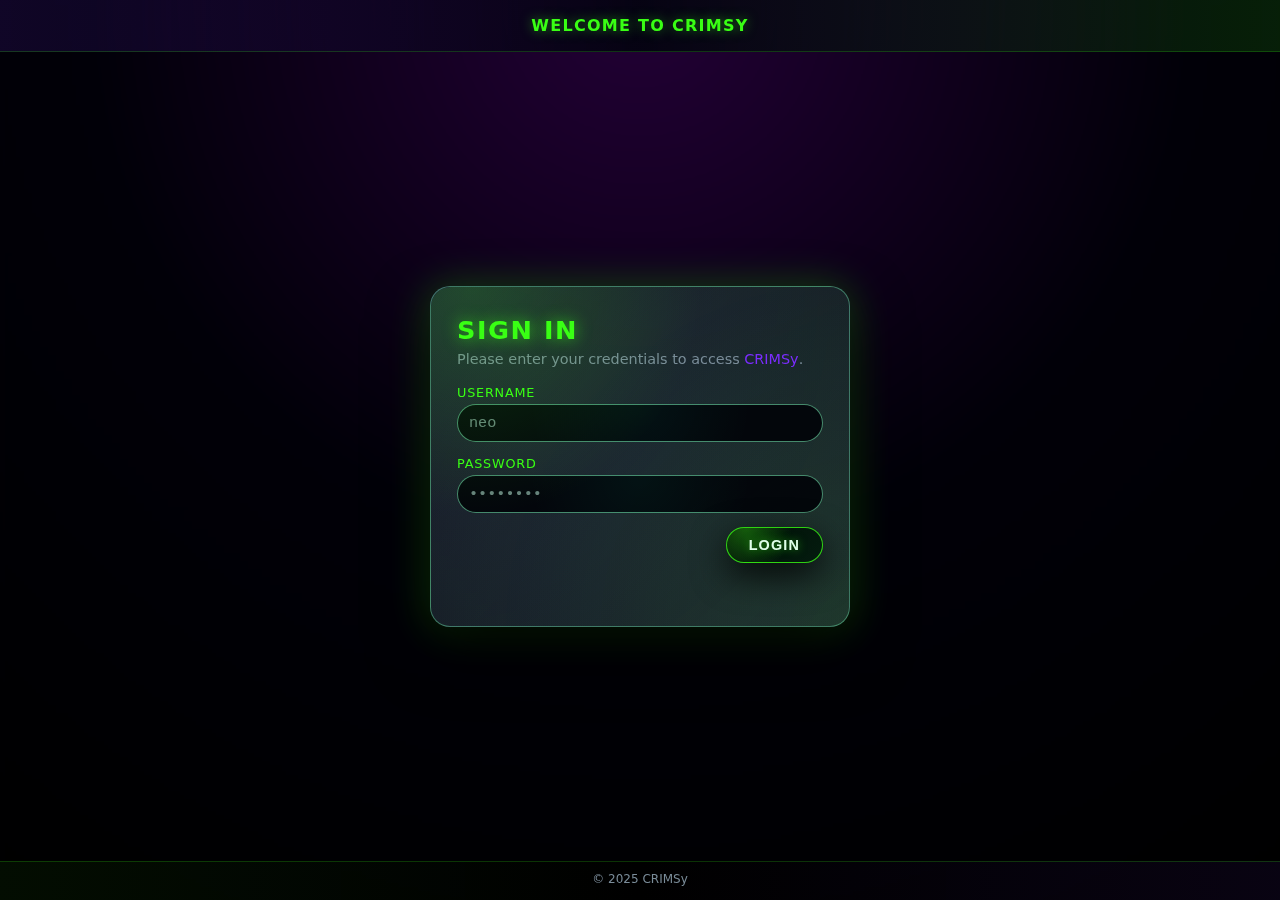
<file: frontend_for_search/index.html>
<!DOCTYPE html>
<html lang="en">
  <head>
    <meta charset="UTF-8" />
    <meta http-equiv="X-UA-Compatible" content="IE=edge" />
    <meta name="viewport" content="width=device-width, initial-scale=1.0" />
    <title>CRIMSy Login</title>
    <link rel="stylesheet" href="css/login.css" />
  </head>
  
  <body>
    <div class="matrix-bg">
      <canvas id="matrixCanvas"></canvas>
    </div>

    <div class="overlay">
      <header class="app-header">Welcome to CRIMSy</header>

      <main class="login-container">
        <div class="login-card">
          <h1 class="login-title">Sign in</h1>
          <p class="login-subtitle">
            Please enter your credentials to access <span>CRIMSy</span>.
          </p>

          <form id="loginForm" autocomplete="off">
            <div class="form-group">
              <label for="login">Username</label>
              <input
                type="text"
                id="login"
                name="login"
                class="input"
                placeholder="neo"
                required
              />
            </div>

            <div class="form-group">
              <label for="password">Password</label>
              <input
                type="password"
                id="password"
                name="password"
                class="input"
                placeholder="••••••••"
                required
              />
            </div>

            <div class="form-footer">
              <button type="submit" class="btn-primary">
                <span>Login</span>
              </button>
            </div>

            <p id="loginMessage" class="login-message"></p>
          </form>
      </main>

      <footer class="app-footer">
        <span>© 2025 CRIMSy</span>
      </footer>
    </div>

    <script src="js/login.js"></script>
  </body>
</html>
</file>
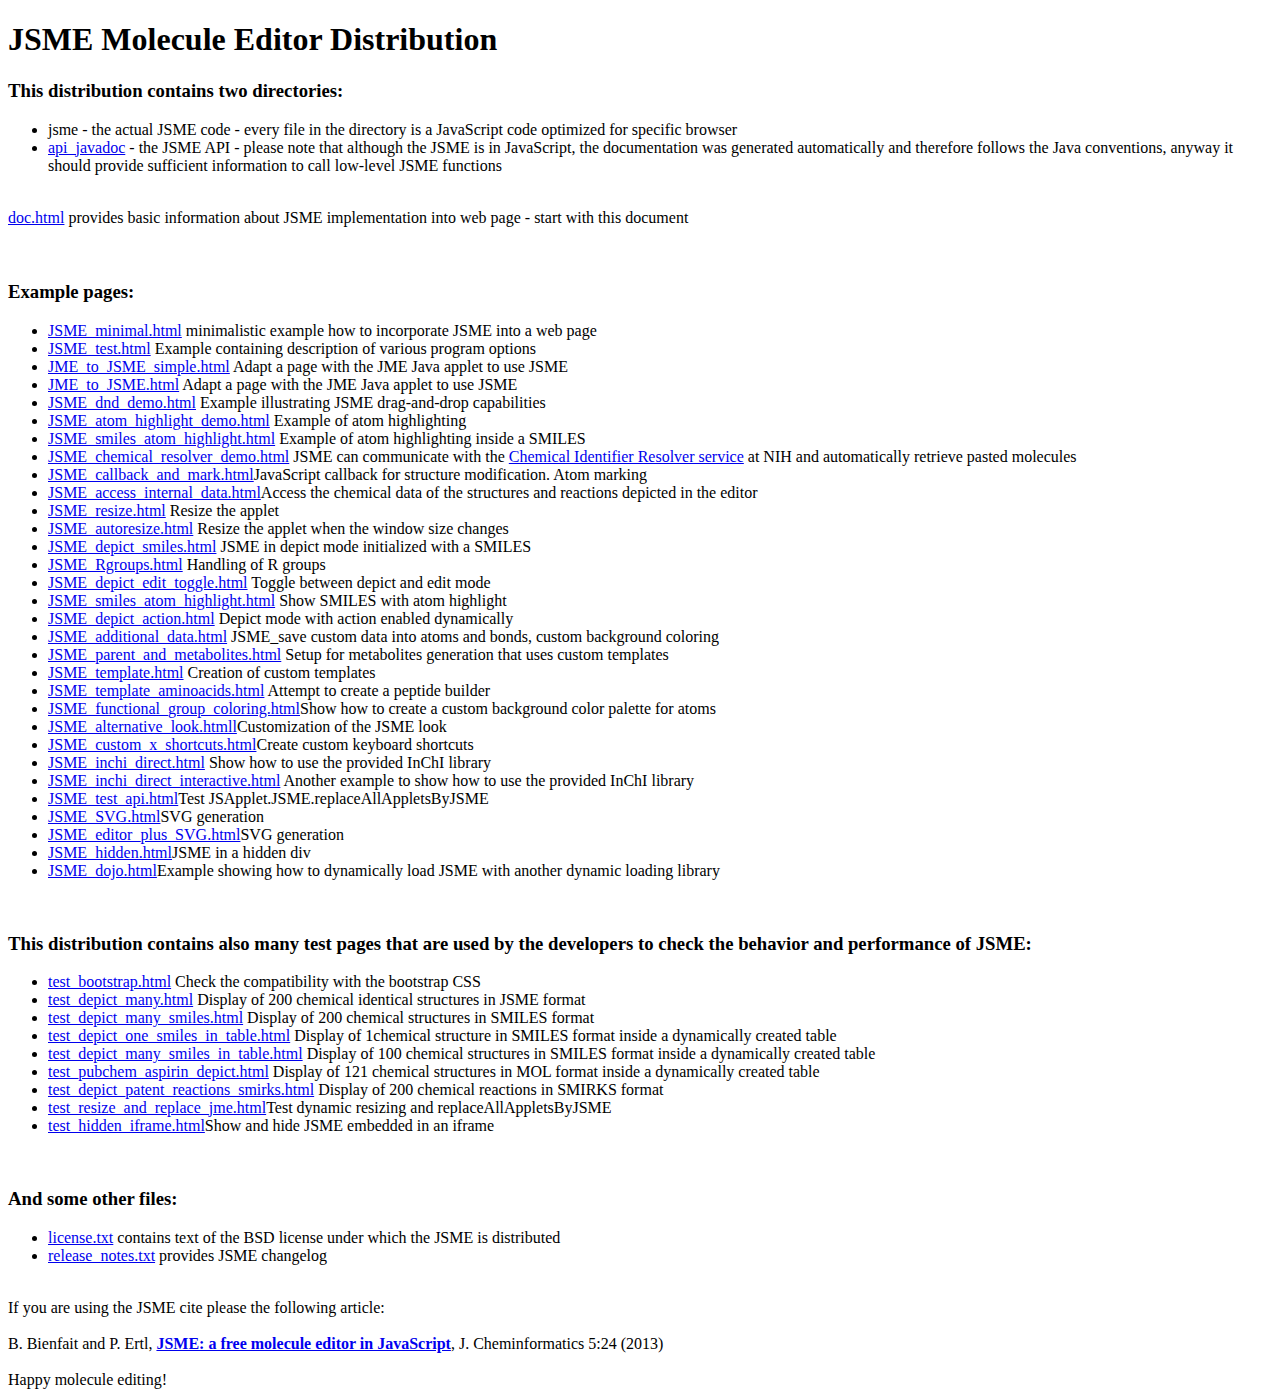
<file: frontend_for_search/JSME_2024-04-29/index.html>
<!DOCTYPE html PUBLIC "-//W3C//DTD HTML 4.01 Transitional//EN" "http://www.w3.org/TR/html4/loose.dtd">
<html>
<head>
    <meta http-equiv="Content-Type" content="text/html; charset=US-ASCII">
    <title>JSME Molecule Editor</title>
</head>
<body>
<h1>JSME Molecule Editor Distribution</h1>

<h3>This distribution contains two directories:<br></h3>
<ul>
    <li>jsme - the actual JSME code - every file in the directory is a JavaScript code optimized for specific browser
    </li>
    <li><a href="api_javadoc/index.html">api_javadoc</a> - the JSME API - please note that although the JSME is in
        JavaScript, the documentation was generated automatically and therefore follows the Java conventions, anyway it
        should provide sufficient information to call low-level JSME functions
    </li>
</ul>
<br>

<a href="doc.html">doc.html</a> provides basic information about JSME implementation into web page - start with this
document<br>
<br>

<br>
<h3>Example pages:<br></h3>
<ul>
    <li><a href="JSME_minimal.html">JSME_minimal.html</a> minimalistic example how to incorporate JSME into a web page
    </li>


    <li><a href="JSME_test.html">JSME_test.html</a> Example containing description of various program options</li>
    <li><a href="JME_to_JSME_simple.html">JME_to_JSME_simple.html</a> Adapt a page with the JME Java applet to use JSME</li>
    <li><a href="JME_to_JSME.html">JME_to_JSME.html</a> Adapt a page with the JME Java applet to use JSME</li>
    <li><a href="JSME_dnd_demo.html">JSME_dnd_demo.html</a> Example illustrating JSME drag-and-drop capabilities</li>
    <li><a href="JSME_atom_highlight_demo.html">JSME_atom_highlight_demo.html</a> Example of atom highlighting</li>
    <li><a href="JSME_smiles_atom_highlight.html">JSME_smiles_atom_highlight.html</a> Example of atom highlighting
        inside a SMILES
    </li>
    <li><a href="JSME_chemical_resolver_demo.html">JSME_chemical_resolver_demo.html</a> JSME can communicate with the <a
            href="http://cactus.nci.nih.gov/chemical/structure">Chemical Identifier Resolver service</a> at NIH and
        automatically retrieve pasted molecules
    </li>
    <li><a href="JSME_callback_and_mark.html">JSME_callback_and_mark.html</a>JavaScript callback for structure
        modification. Atom marking
    </li>
    <li><a href="JSME_access_internal_data.html">JSME_access_internal_data.html</a>Access the chemical data of the structures and reactions depicted in the editor
    </li>

    <li><a href="JSME_resize.html">JSME_resize.html</a> Resize the applet</li>
    <li><a href="JSME_autoresize.html">JSME_autoresize.html</a> Resize the applet when the window size changes</li>
    <li><a href="JSME_depict_smiles.html">JSME_depict_smiles.html</a> JSME in depict mode initialized with a SMILES</li>
    <li><a href="JSME_Rgroups.html">JSME_Rgroups.html</a> Handling of R groups</li>


    <li><a href="JSME_depict_edit_toggle.html">JSME_depict_edit_toggle.html</a> Toggle between depict and edit mode</li>
    <li><a href="JSME_smiles_atom_highlight.html">JSME_smiles_atom_highlight.html</a> Show SMILES with atom highlight
    </li>
    <li><a href="JSME_depict_action.html">JSME_depict_action.html</a> Depict mode with action enabled dynamically</li>
    <li><a href="JSME_additional_data.html">JSME_additional_data.html</a> JSME_save custom data into atoms and bonds,
        custom background coloring
    </li>
    <li><a href="JSME_parent_and_metabolites.html">JSME_parent_and_metabolites.html</a> Setup for metabolites generation
        that uses custom templates
    </li>
    <li><a href="JSME_template.html">JSME_template.html</a> Creation of custom templates</li>

    <li><a href="JSME_template_aminoacids.html">JSME_template_aminoacids.html</a> Attempt to create a peptide builder
    </li>
    <li><a href="JSME_functional_group_coloring.html">JSME_functional_group_coloring.html</a>Show how to create a custom
        background color palette for atoms
    </li>

    <li><a href="JSME_alternative_look.html">JSME_alternative_look.htmll</a>Customization of the JSME look
    </li>


    <li><a href="JSME_custom_x_shortcuts.html">JSME_custom_x_shortcuts.html</a>Create custom keyboard shortcuts</li>

    <li><a href="JSME_inchi_direct.html">JSME_inchi_direct.html</a> Show how to use the provided InChI library</li>
    <li><a href="JSME_inchi_direct_interactive.html">JSME_inchi_direct_interactive.html</a> Another example to show how to use the provided InChI library</li>
    <li><a href="JSME_test_api.html">JSME_test_api.html</a>Test JSApplet.JSME.replaceAllAppletsByJSME</li>

    <li><a href="JSME_SVG.html">JSME_SVG.html</a>SVG generation</li>
    <li><a href="JSME_editor_plus_SVG.html">JSME_editor_plus_SVG.html</a>SVG generation</li>
    <li><a href="JSME_hidden.html">JSME_hidden.html</a>JSME in a hidden div</li>
    <li><a href="JSME_dojo.html">JSME_dojo.html</a>Example showing how to dynamically load JSME with another dynamic loading library</li>

</ul>
<br>
<h3>This distribution contains also many test pages that are used by the developers to check the behavior and
    performance of JSME:</h3>


<ul>
    <li>
        <a href="test_bootstrap.html">test_bootstrap.html</a> Check the compatibility with the bootstrap CSS
    </li>

    <li>
        <a href="test_depict_many.html">test_depict_many.html</a> Display of 200 chemical identical structures in JSME
        format
    </li>
    <li><a href="test_depict_many_smiles.html">test_depict_many_smiles.html</a> Display of 200 chemical structures in
        SMILES
        format
    </li>
    <li><a href="test_depict_one_smiles_in_table.html">test_depict_one_smiles_in_table.html</a> Display of 1chemical
        structure in SMILES format inside a dynamically created table
    </li>
    <li><a href="test_depict_many_smiles_in_table.html">test_depict_many_smiles_in_table.html</a> Display of 100
        chemical
        structures in SMILES format inside a dynamically created table
    </li>
    <li><a href="test_pubchem_aspirin_depict.html">test_pubchem_aspirin_depict.html</a> Display of 121 chemical
        structures
        in MOL format inside a dynamically created table
    </li>
    <li><a href="test_depict_patent_reactions_smirks.html">test_depict_patent_reactions_smirks.html</a> Display of 200
        chemical reactions in SMIRKS format
    </li>
    <li><a href="test_resize_and_replace_jme.html">test_resize_and_replace_jme.html</a>Test dynamic resizing and
        replaceAllAppletsByJSME
    </li>
    <li><a href="test_hidden_iframe.html">test_hidden_iframe.html</a>Show and hide JSME embedded in an iframe</li>


</ul>
<br>
<h3>And some other files:</h3>
<ul>
    <li><a href="license.txt">license.txt</a> contains text of the BSD license under which the JSME is distributed</li>
    <li><a href="release_notes.txt">release_notes.txt</a> provides JSME changelog</li>
</ul>
<br>
If you are using the JSME cite please the following article:<br><br>
B. Bienfait and P. Ertl, <a href="http://www.jcheminf.com/content/5/1/24"><b>JSME: a free molecule editor in
    JavaScript</b></a>, J. Cheminformatics 5:24 (2013)
<br><br>
Happy molecule editing!
</body>
</file>
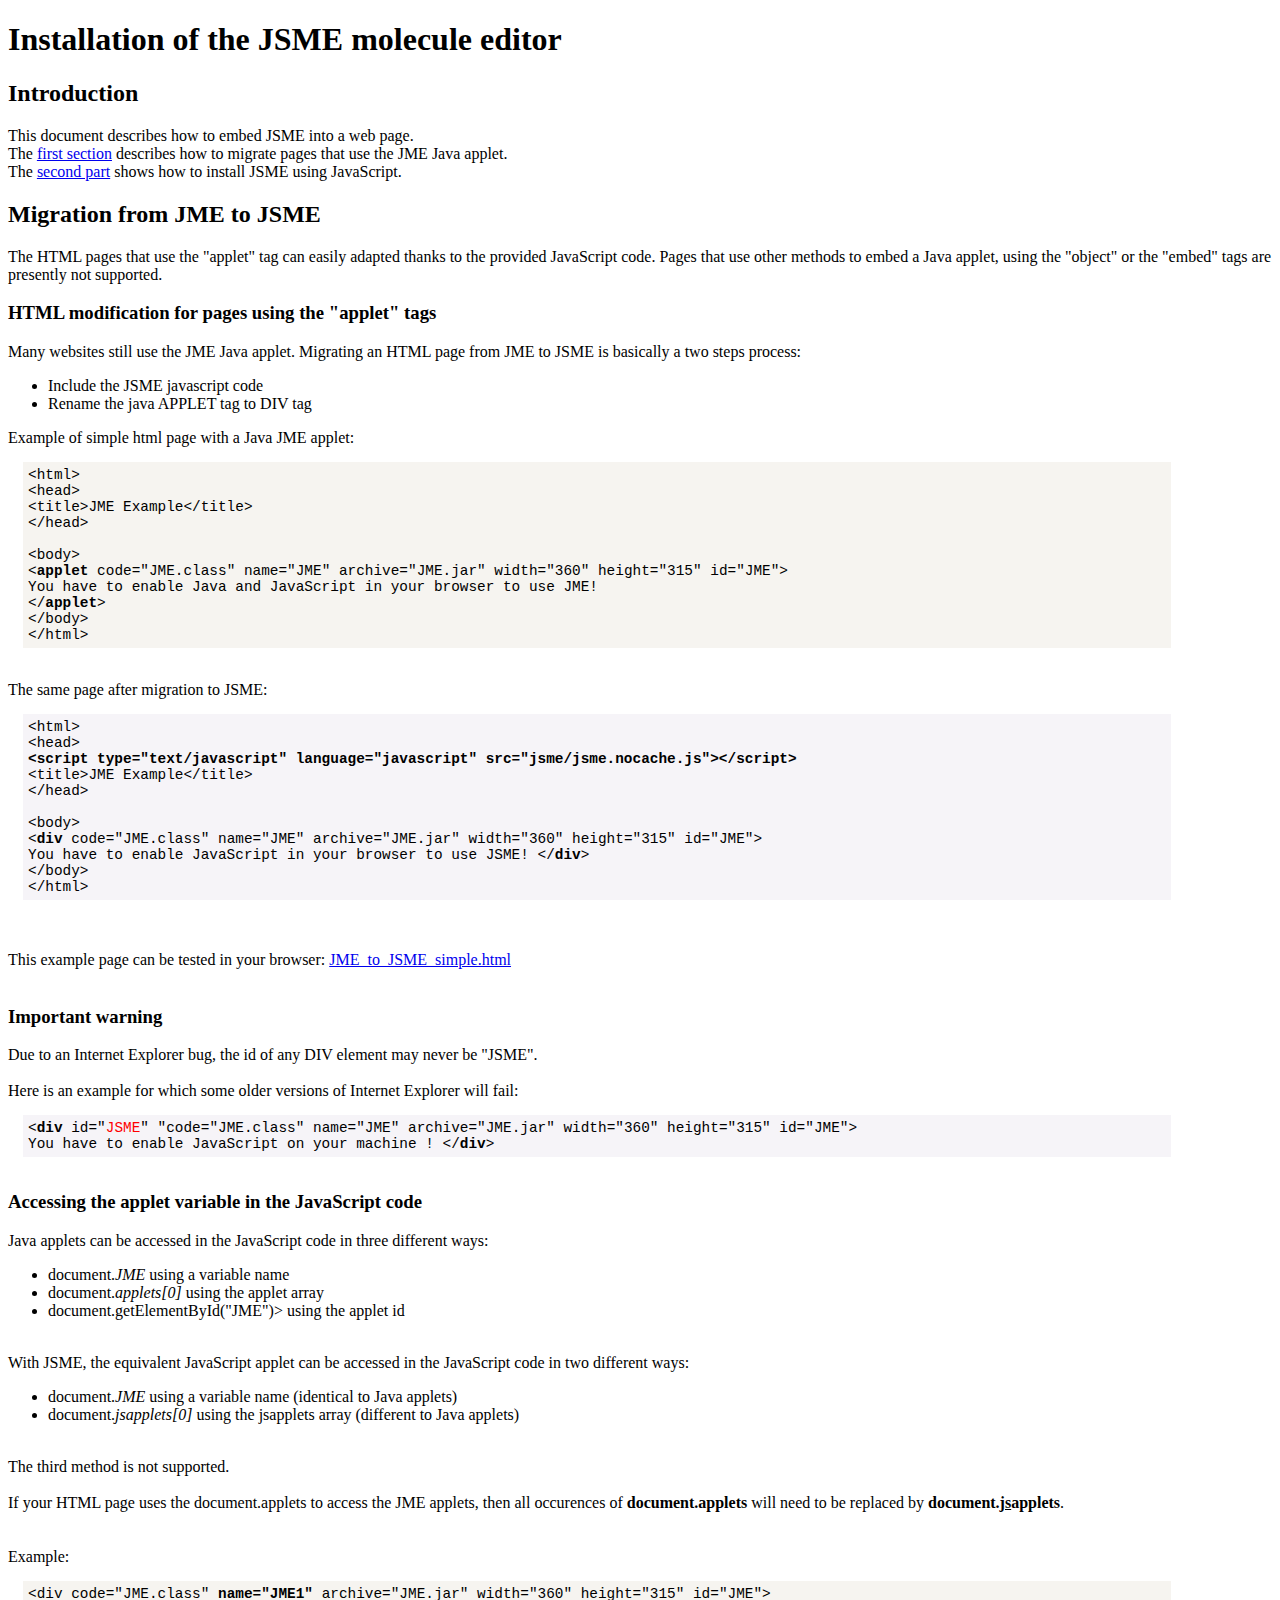
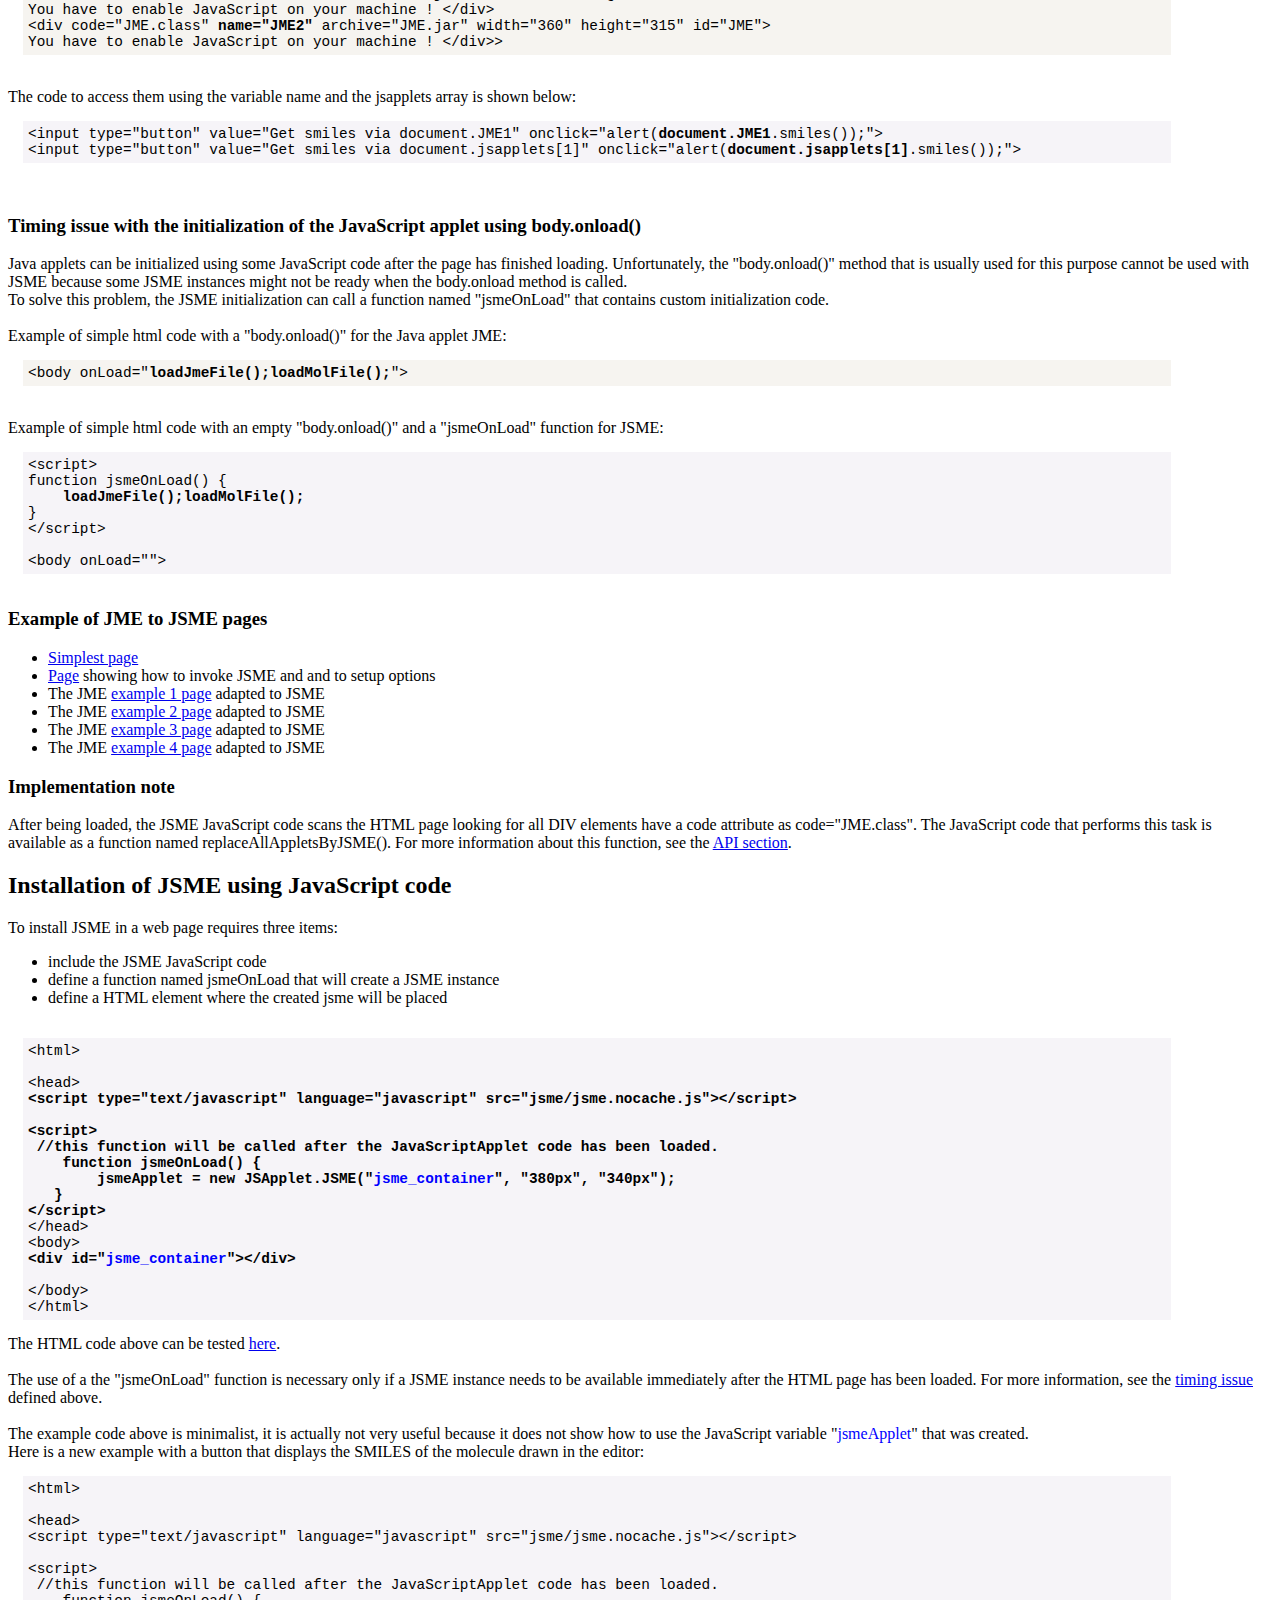
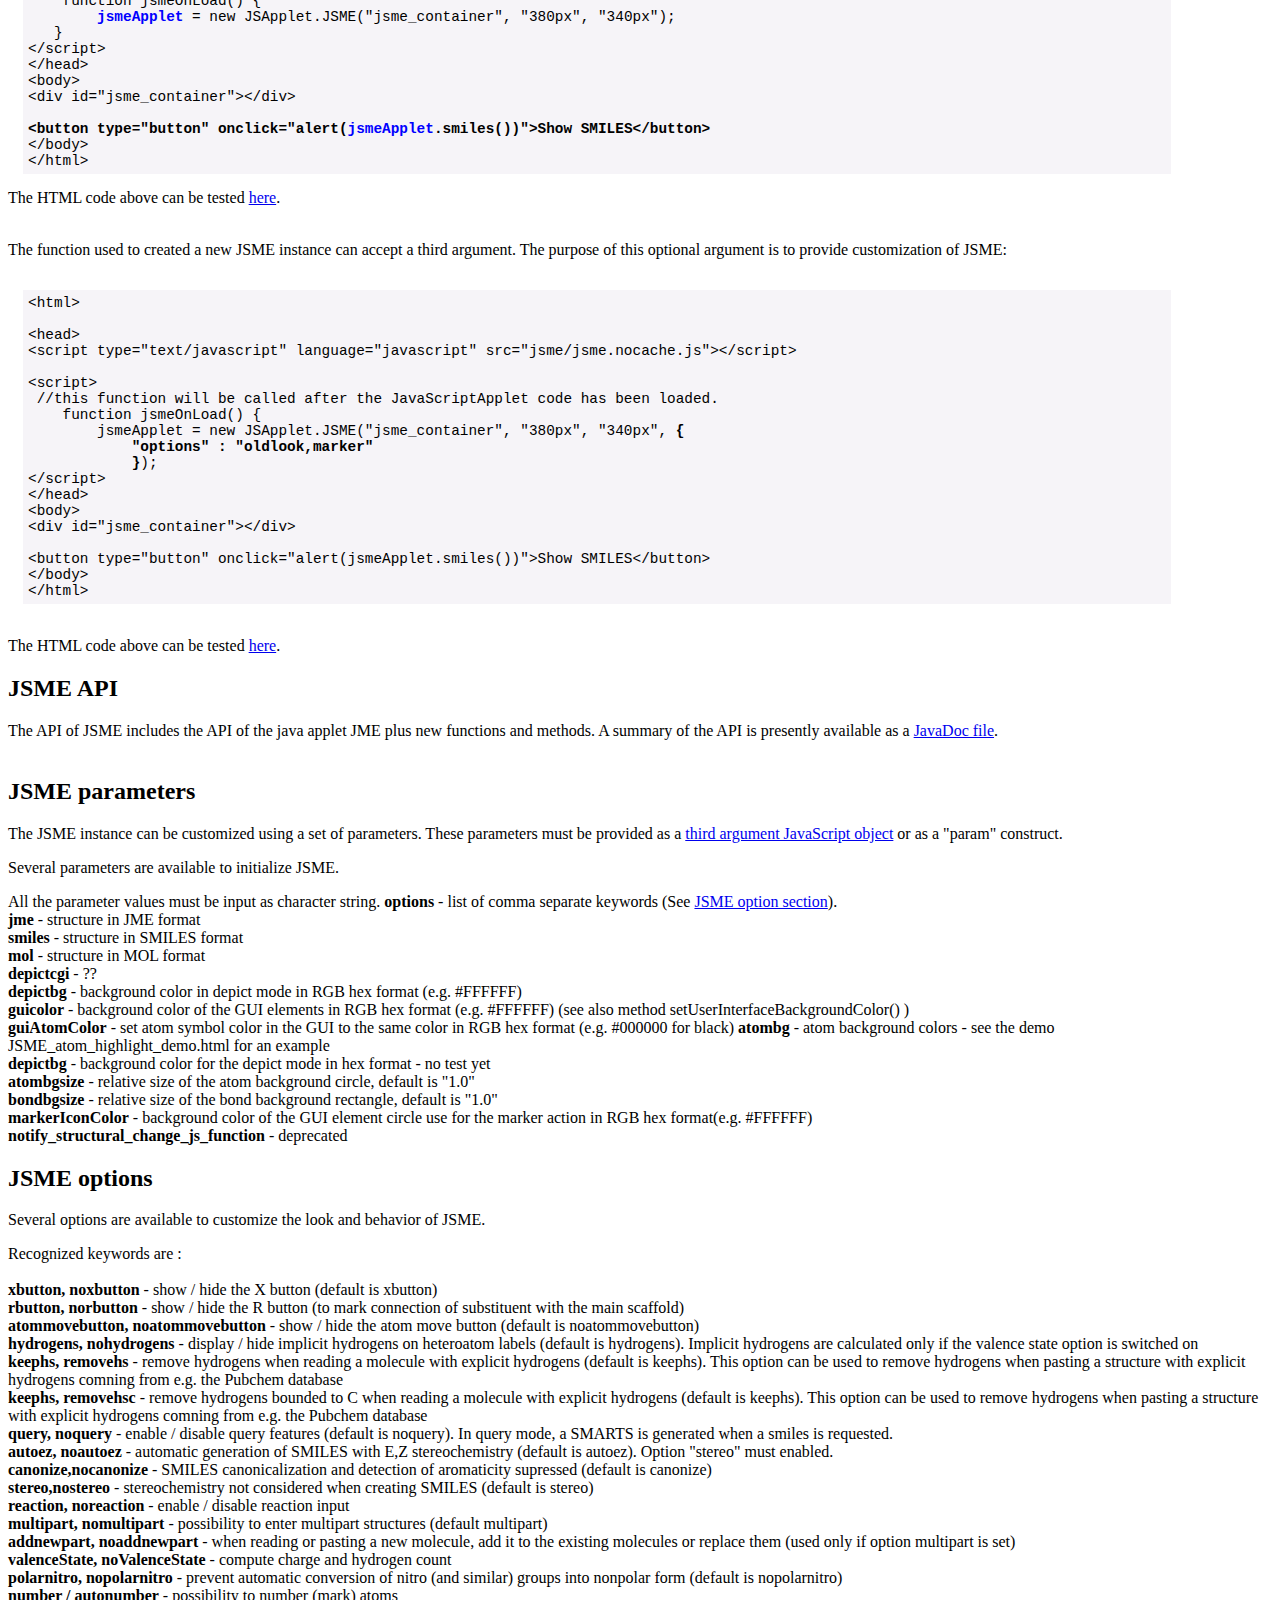
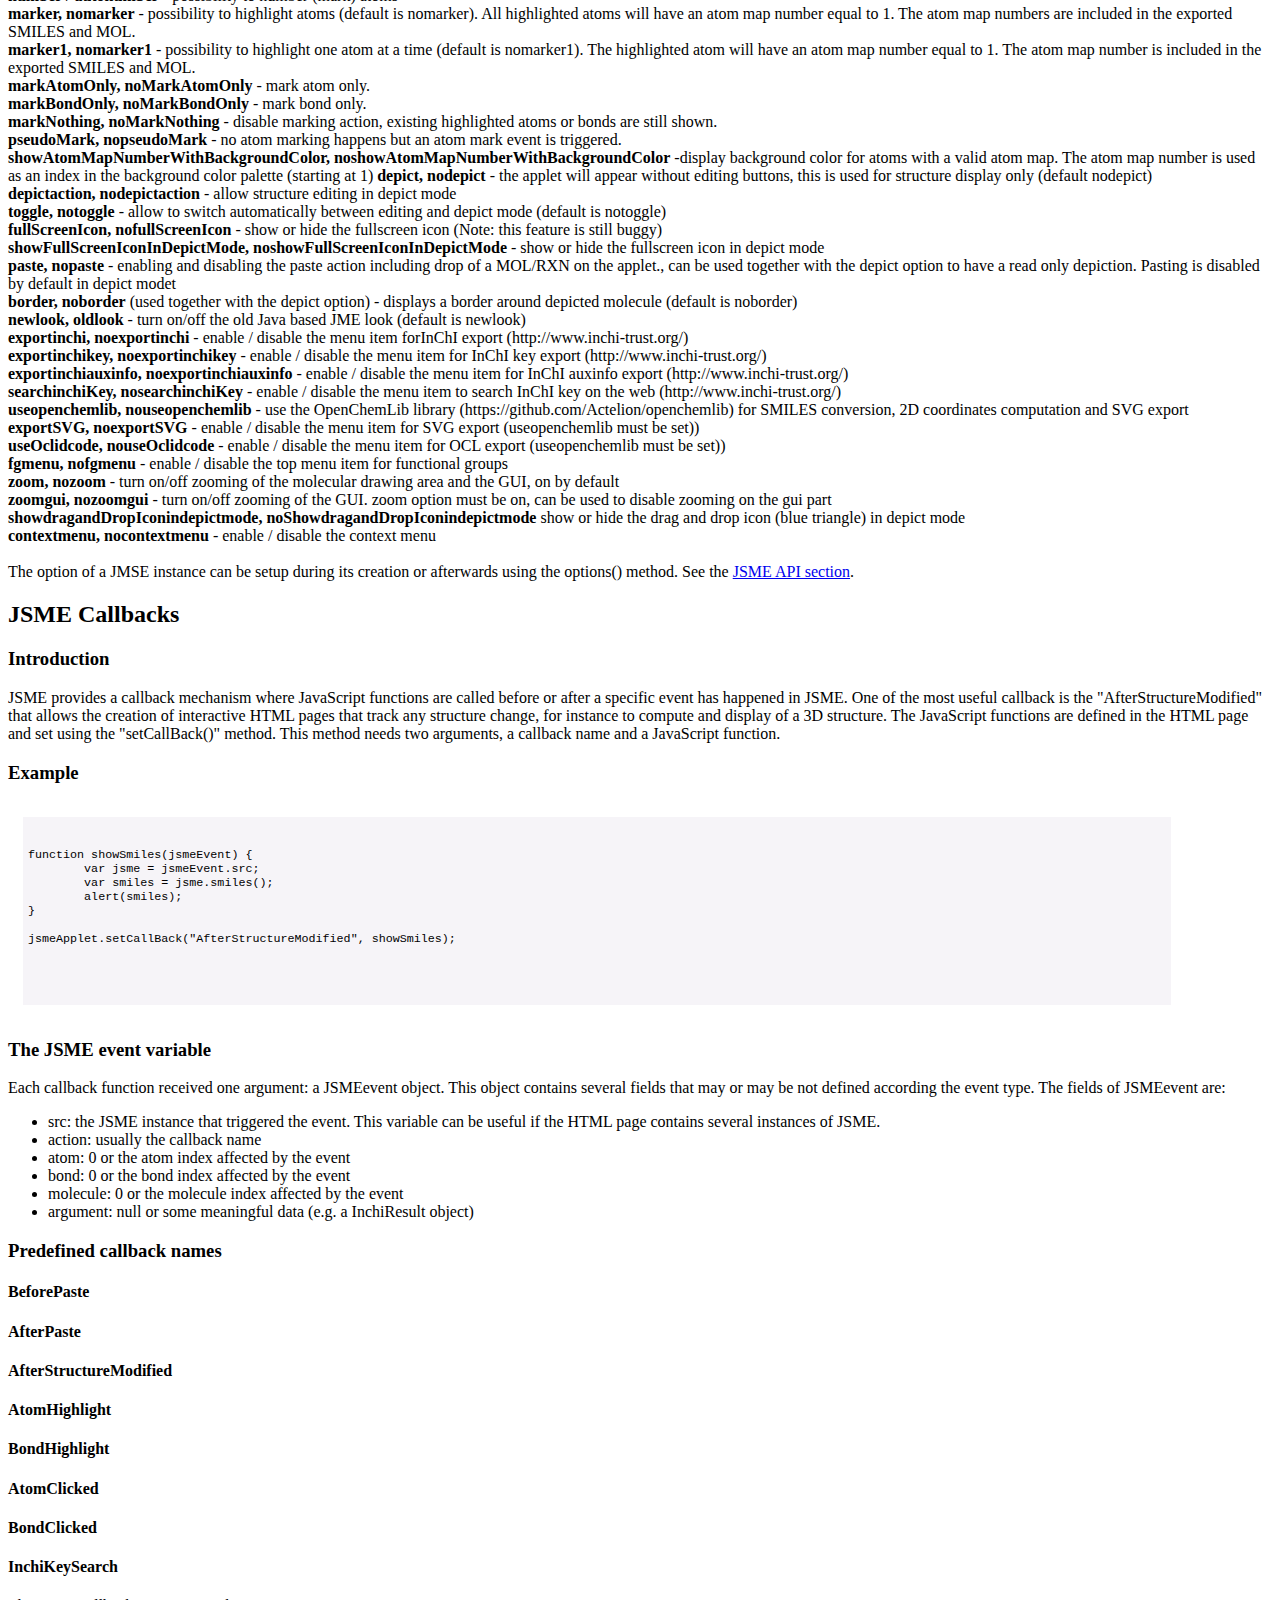
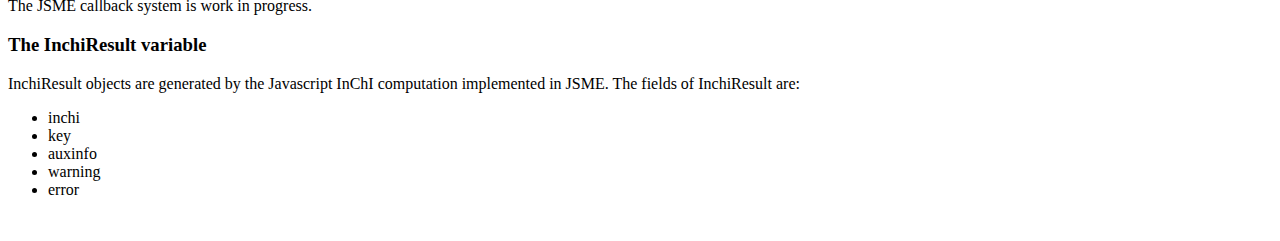
<file: frontend_for_search/JSME_2024-04-29/doc.html>
<!DOCTYPE html PUBLIC "-//W3C//DTD HTML 4.01 Transitional//EN" "http://www.w3.org/TR/html4/loose.dtd">
<html>
<head>
    <meta http-equiv="Content-Type" content="text/html; charset=US-ASCII">

    <style>
        div.example_code {
            background-color: #F6F4F0;
            border: 1px solid #D4D4D4;
            font-family: "courier new";
            font-size: 90%;
            padding: 5px;
            width: 98%;
            border-style:solid;
            border-color:white;
            border-width:15px;
            width: 90%;
        }
        div.example_code_jsme {
            background-color: #F6F4F8;
            border: 1px solid #D4D4D4;
            font-family: "courier new";
            font-size: 90%;
            padding: 5px;
            border-style:solid;
            border-color:white;
            border-width:15px;
            width: 90%;
        }
    </style>


    <title>Installation of the JSME molecule editor</title>
</head>
<body>

<h1>Installation of the JSME molecule editor</h1>

<h2>Introduction</h2>
This document describes how to embed JSME into a web page.<br>
The <a href="#migration_jme_to_jsme">first section</a> describes how to migrate pages that use the JME Java applet.<br>
The <a href="#javascript_install">second part</a> shows how to install JSME using JavaScript.

<h2 id="migration_jme_to_jsme">Migration from JME to JSME</h2>
The HTML pages that use the "applet" tag can easily adapted thanks to the provided JavaScript code. Pages that use other
methods to embed a Java applet,
using the "object" or the "embed" tags are presently not supported.
<h3>HTML modification for pages using the "applet" tags</h3>
Many websites still use the JME Java applet. Migrating an HTML page
from JME to JSME is basically a two steps process:
<br>
<ul>
    <li>Include the JSME javascript code</li>
    <li>Rename the java APPLET tag to DIV tag</li>
</ul>

Example of simple html page with a Java JME applet:
<br>
<div class="example_code">
    &lt;html&gt;<br>
    &lt;head&gt;<br>
    &lt;title&gt;JME Example&lt;/title&gt;<br>
    &lt;/head&gt;<br>
    <br>
    &lt;body&gt;<br>
    &lt;<b>applet</b> code=&quot;JME.class&quot; name=&quot;JME&quot; archive=&quot;JME.jar&quot; width=&quot;360&quot;
    height=&quot;315&quot; id=&quot;JME&quot;&gt;<br>
    You have to enable Java and JavaScript in your browser to use JME!<br>
    &lt;/<b>applet</b>&gt;<br>
    &lt;/body&gt;<br>
    &lt;/html&gt;<br>
</div>
<br>
The same page after migration to JSME:


<div class="example_code_jsme">

    &lt;html&gt;<br>
    &lt;head&gt;<br>
    <b>&lt;script type=&quot;text/javascript&quot; language=&quot;javascript&quot; src=&quot;jsme/jsme.nocache.js&quot;&gt;&lt;/script&gt;</b><br>

    &lt;title&gt;JME Example&lt;/title&gt;<br>
    &lt;/head&gt;<br>
    <br>
    &lt;body&gt;<br>
    &lt;<b>div</b> code=&quot;JME.class&quot; name=&quot;JME&quot; archive=&quot;JME.jar&quot; width=&quot;360&quot;
    height=&quot;315&quot; id=&quot;JME&quot;&gt;<br>
    You have to enable JavaScript in your browser to use JSME!
    &lt;/<b>div</b>&gt;<br>
    &lt;/body&gt;<br>
    &lt;/html&gt;<br>

</div>
<br>
<br>
This example page can be tested in your browser: <a href="JME_to_JSME_simple.html">JME_to_JSME_simple.html</a> </br>
<br>
<h3>Important warning</h3>
Due to an Internet Explorer bug, the id of any DIV element may never be "JSME".
<br><br>
Here is an example for which some older versions of Internet Explorer will fail:<br>
<div class="example_code_jsme">
    &lt;<b>div</b> id="<span style="color:#ff0000">JSME</span>" "code=&quot;JME.class&quot; name=&quot;JME&quot;
    archive=&quot;JME.jar&quot; width=&quot;360&quot; height=&quot;315&quot; id=&quot;JME&quot;&gt;<br>
    You have to enable JavaScript on your machine !
    &lt;/<b>div</b>&gt;<br>
</div>

<h3>Accessing the applet variable in the JavaScript code</h3>

Java applets can be accessed in the JavaScript code in three different ways:<br>

<ul>
    <li>document.<i>JME</i> using a variable name</li>
    <li>document.<i>applets[0]</i> using the applet array</li>
    <li>document.getElementById("JME")> using the applet id</li>

</ul>
<br>
With JSME, the equivalent JavaScript applet can be accessed in the JavaScript code in two different ways:<br>

<ul>
    <li>document.<i>JME</i> using a variable name (identical to Java applets)</li>
    <li>document.<i>jsapplets[0]</i> using the jsapplets array (different to Java applets)</li>
</ul>
<br>
The third method is not supported.
<br><br>
If your HTML page uses the document.applets to access the JME applets, then all occurences of <b>document.applets</b>
will need to be replaced by <b>document.<u>js</u>applets</b>.
<br><br>

<br>
Example:<br>
<div class="example_code">
    &lt;div code=&quot;JME.class&quot; <b>name=&quot;JME1&quot;</b> archive=&quot;JME.jar&quot; width=&quot;360&quot;
    height=&quot;315&quot; id=&quot;JME&quot;&gt;<br>
    You have to enable JavaScript on your machine !
    &lt;/div&gt;<br>
    &lt;div code=&quot;JME.class&quot; <b>name=&quot;JME2&quot;</b> archive=&quot;JME.jar&quot; width=&quot;360&quot;
    height=&quot;315&quot; id=&quot;JME&quot;&gt;<br>
    You have to enable JavaScript on your machine !
    &lt;/div>&gt;<br>
</div>
<br>
The code to access them using the variable name and the jsapplets array is shown below:
<div class="example_code_jsme">
    &lt;input type=&quot;button&quot; value=&quot;Get smiles via document.JME1&quot; onclick=&quot;alert(<b>document.JME1</b>.smiles());&quot;&gt;<br>
    &lt;input type=&quot;button&quot; value=&quot;Get smiles via document.jsapplets[1]&quot; onclick=&quot;alert(<b>document.jsapplets[1]</b>.smiles());&quot;&gt;
</div>

<br>

<h3 id="timing_issue">Timing issue with the initialization of the JavaScript applet using body.onload()</h3>
Java applets can be initialized using some JavaScript code after the page has finished loading. Unfortunately, the
"body.onload()" method
that is usually used for this purpose cannot be used with JSME because some JSME instances might not be ready when the
body.onload method is called.<br>
To solve this problem, the JSME initialization can call a function named "jsmeOnLoad" that contains custom
initialization code.<br>
<br>
Example of simple html code with a "body.onload()" for the Java applet JME:<br>
<div class="example_code">
    &lt;body onLoad=&quot;<b>loadJmeFile();loadMolFile();</b>&quot;&gt;
</div>

<br>
Example of simple html code with an empty "body.onload()" and a "jsmeOnLoad" function for JSME:<br>
<div class="example_code_jsme">
    &lt;script&gt;<br>
    function jsmeOnLoad() {<br>
    &nbsp;&nbsp;&nbsp;&nbsp;<b>loadJmeFile();loadMolFile();</b><br>
    }<br>
    &lt;/script&gt;<br>
    <br>
    &lt;body onLoad=&quot;&quot;&gt;<br>
</div>


<h3 id="jme_to_jsme_examples"> Example of JME to JSME pages </h3>
<ul>
    <li><a href="JME_to_JSME_simple.html">Simplest page</a></li>
    <li><a href="JME_to_JSME.html">Page</a> showing how to invoke JSME and and to setup options</li>
    <li>The JME <a href="jme_examples/jme_example1.html">example 1 page</a> adapted to JSME</li>
    <li>The JME <a href="jme_examples/jme_example2.html">example 2 page</a> adapted to JSME</li>
    <li>The JME <a href="jme_examples/jme_example3.html">example 3 page</a> adapted to JSME</li>
    <li>The JME <a href="jme_examples/jme_example4.html">example 4 page</a> adapted to JSME</li>

</ul>

<h3>Implementation note</h3>
After being loaded, the JSME JavaScript code scans the HTML page looking for all DIV elements have a code attribute as
code="JME.class".
The JavaScript code that performs this task is available as a function named replaceAllAppletsByJSME().
For more information about this function, see the <a href="#JSME_API">API section</a>.


</div>

<h2 id="javascript_install">Installation of JSME using JavaScript code</h2>

To install JSME in a web page requires three items:
<ul>
    <li>include the JSME JavaScript code</li>
    <li>define a function named jsmeOnLoad that will create a JSME instance</li>
    <li>define a HTML element where the created jsme will be placed</li>

</ul>
<div class="example_code_jsme">
    &lt;html&gt;<br>
    <br>
    &lt;head&gt;<br>
    <b>
        &lt;script type=&quot;text/javascript&quot; language=&quot;javascript&quot; src=&quot;jsme/jsme.nocache.js&quot;&gt;&lt;/script&gt;<br>
    </b>

    <br>
    <b>
        &lt;script&gt;<br>
        &nbsp;//this&nbsp;function&nbsp;will&nbsp;be&nbsp;called&nbsp;after&nbsp;the&nbsp;JavaScriptApplet&nbsp;code&nbsp;has&nbsp;been&nbsp;loaded.<br>
        &nbsp;&nbsp;&nbsp;&nbsp;function&nbsp;jsmeOnLoad()&nbsp;{<br>
        &nbsp;&nbsp;&nbsp;&nbsp;&nbsp;&nbsp;&nbsp;&nbsp;jsmeApplet&nbsp;=&nbsp;new&nbsp;JSApplet.JSME(&quot;<span
            style="color:#0000ff">jsme_container</span>&quot;,&nbsp;&quot;380px&quot;,&nbsp;&quot;340px&quot;);<br>
        &nbsp;&nbsp;&nbsp;}<br>
        &lt;/script&gt;<br>
    </b>
    &lt;/head&gt;<br>

    &lt;body&gt;<br>
    <b>&lt;div id=&quot;<span style="color:#0000ff">jsme_container</span>&quot;&gt;&lt;/div&gt;</b><br>
    <br>
    &lt;/body&gt;<br>
    &lt;/html&gt;<br>

</div>

The HTML code above can be tested <a href="JSME_minimal.html">here</a>.<br>
<br>The use of a the "jsmeOnLoad" function is necessary only if a JSME instance needs to be available immediately after
the HTML page has been loaded. For more information, see the <a href="#timing_issue">timing issue</a> defined above.
<br><br>
The example code above is minimalist, it is actually not very useful because it does not show how to use the JavaScript
variable "<span style="color:#0000ff">jsmeApplet</span>" that was created.<br>
Here is a new example with a button that displays the SMILES of the molecule drawn in the editor:<br>

<div class="example_code_jsme">
    &lt;html&gt;<br>
    <br>
    &lt;head&gt;<br>

    &lt;script type=&quot;text/javascript&quot; language=&quot;javascript&quot; src=&quot;jsme/jsme.nocache.js&quot;&gt;&lt;/script&gt;<br>
    </b>

    <br>

    &lt;script&gt;<br>
    &nbsp;//this&nbsp;function&nbsp;will&nbsp;be&nbsp;called&nbsp;after&nbsp;the&nbsp;JavaScriptApplet&nbsp;code&nbsp;has&nbsp;been&nbsp;loaded.<br>
    &nbsp;&nbsp;&nbsp;&nbsp;function&nbsp;jsmeOnLoad()&nbsp;{<br>
    &nbsp;&nbsp;&nbsp;&nbsp;&nbsp;&nbsp;&nbsp;&nbsp;<span style="color:#0000ff"><b>jsmeApplet</b></span>&nbsp;=&nbsp;new&nbsp;JSApplet.JSME(&quot;jsme_container&quot;,&nbsp;&quot;380px&quot;,&nbsp;&quot;340px&quot;);<br>
    &nbsp;&nbsp;&nbsp;}<br>
    &lt;/script&gt;<br>

    &lt;/head&gt;<br>

    &lt;body&gt;<br>
    &lt;div id=&quot;jsme_container&quot;&gt;&lt;/div&gt;<br>
    <br>
    <b>&lt;button type=&quot;button&quot; onclick=&quot;alert(<span style="color:#0000ff">jsmeApplet</span>.smiles())&quot;&gt;Show
        SMILES&lt;/button&gt;</b><br>
    &lt;/body&gt;<br>
    &lt;/html&gt;<br>

</div>

The HTML code above can be tested <a href="JSME_minimal2.html">here</a>.

<br><br>
<p id="3RDARG">The function used to created a new JSME instance can accept a third argument. The purpose of this
    optional argument is to provide customization of JSME:
<p>

<div class="example_code_jsme">
    &lt;html&gt;<br>
    <br>
    &lt;head&gt;<br>

    &lt;script type=&quot;text/javascript&quot; language=&quot;javascript&quot; src=&quot;jsme/jsme.nocache.js&quot;&gt;&lt;/script&gt;<br>
    </b>

    <br>

    &lt;script&gt;<br>
    &nbsp;//this&nbsp;function&nbsp;will&nbsp;be&nbsp;called&nbsp;after&nbsp;the&nbsp;JavaScriptApplet&nbsp;code&nbsp;has&nbsp;been&nbsp;loaded.<br>
    &nbsp;&nbsp;&nbsp;&nbsp;function&nbsp;jsmeOnLoad()&nbsp;{<br>
    &nbsp;&nbsp;&nbsp;&nbsp;&nbsp;&nbsp;&nbsp;&nbsp;jsmeApplet = new JSApplet.JSME(&quot;jsme_container&quot;, &quot;380px&quot;,
    &quot;340px&quot;, <b>{<br>
    &nbsp;&nbsp;&nbsp;&nbsp;&nbsp;&nbsp;&nbsp;&nbsp;&nbsp;&nbsp;&nbsp;&nbsp;&quot;options&quot; : &quot;oldlook,marker&quot;<br>
    &nbsp;&nbsp;&nbsp;&nbsp;&nbsp;&nbsp;&nbsp;&nbsp;&nbsp;&nbsp;&nbsp;&nbsp;}</b>);
    <br>
    &lt;/script&gt;<br>

    &lt;/head&gt;<br>

    &lt;body&gt;<br>
    &lt;div id=&quot;jsme_container&quot;&gt;&lt;/div&gt;<br>
    <br>
    &lt;button type=&quot;button&quot; onclick=&quot;alert(jsmeApplet.smiles())&quot;&gt;Show SMILES&lt;/button&gt;<br>
    &lt;/body&gt;<br>
    &lt;/html&gt;<br>

</div>
<br>
The HTML code above can be tested <a href="JSME_minimal3.html">here</a>.<br>

<h2 id="JSME_API">JSME API</h2>
The API of JSME includes the API of the java applet JME plus new functions and methods. A summary of the API is
presently available as a <a href="api_javadoc/index.html">JavaDoc file</a>.<br>
<br>

<h2>JSME parameters</h2>

The JSME instance can be customized using a set of parameters. These parameters must be provided as a <a href="#3RDARG">third
    argument JavaScript object</a> or as a "param" construct.
<p>Several parameters are available to initialize JSME.</p> All the parameter values must be input as character string.
<b>options</b> - list of comma separate keywords (See <a href="#OPTIONS">JSME option section</a>).<br>

<b>jme</b> - structure in JME format<br>
<b>smiles</b> - structure in SMILES format<br>
<b>mol</b> - structure in MOL format<br>
<b>depictcgi</b> - ??<br>
<b>depictbg</b> - background color in depict mode in RGB hex format (e.g. #FFFFFF) <br>
<b>guicolor</b> - background color of the GUI elements in RGB hex format (e.g. #FFFFFF) (see also method
setUserInterfaceBackgroundColor() )<br>
<b>guiAtomColor</b> - set atom symbol color in the GUI to the same color in RGB hex format (e.g. #000000 for black)
<b>atombg</b> - atom background colors - see the demo JSME_atom_highlight_demo.html for an example<br>
<b>depictbg</b> - background color for the depict mode in hex format - no test yet<br>
<b>atombgsize</b> - relative size of the atom background circle, default is "1.0" <br>
<b>bondbgsize</b> - relative size of the bond background rectangle, default is "1.0" <br>

<b>markerIconColor</b> - background color of the GUI element circle use for the marker action in RGB hex format(e.g.
#FFFFFF)<br>


<b>notify_structural_change_js_function</b> - deprecated <br>


<h2 id="OPTIONS">JSME options</h2>

<p>Several options are available to customize the look and behavior of JSME.</p>

Recognized keywords are :<br><br>


<b>xbutton, noxbutton</b> - show / hide the X button (default is xbutton)<br>
<b>rbutton, norbutton</b> - show / hide the R button (to mark connection of substituent with the main scaffold)<br>
<!--r1button, r2button, r3button - show buttons with R1, R2 and R3 (useful for creation of scaffolds for combinatorial chemistry)<br>-->
<b>atommovebutton, noatommovebutton</b> - show / hide the atom move button (default is noatommovebutton)<br>
<b>hydrogens, nohydrogens</b> - display / hide implicit hydrogens on heteroatom labels (default is hydrogens). Implicit hydrogens are calculated only if the valence state option is switched on<br>
<b>keephs, removehs</b> - remove hydrogens when reading a molecule with explicit hydrogens (default is keephs). This
option can be used to remove hydrogens when pasting a structure with explicit hydrogens comning from e.g. the Pubchem
database<br>
<b>keephs, removehsc</b> - remove hydrogens bounded to C when reading a molecule with explicit hydrogens (default is
keephs). This option can be used to remove hydrogens when pasting a structure with explicit hydrogens comning from e.g.
the Pubchem database<br>
<b>query, noquery</b> - enable / disable query features (default is noquery). In query mode, a SMARTS is generated when
a smiles is requested.<br
><b>autoez, noautoez</b> - automatic generation of SMILES with E,Z stereochemistry (default is autoez). Option "stereo" must enabled.<br>
<b>canonize,nocanonize</b> - SMILES canonicalization and detection of aromaticity supressed (default is canonize)<br>
<b>stereo,nostereo</b> - stereochemistry not considered when creating SMILES (default is stereo)<br>
<b>reaction, noreaction</b> - enable / disable reaction input<br>
<b>multipart, nomultipart</b> - possibility to enter multipart structures (default multipart)<br>
<b>addnewpart, noaddnewpart</b> - when reading or pasting a new molecule, add it to the existing molecules or replace
them (used only if option multipart is set)<br>
<b>valenceState, noValenceState</b> - compute charge and hydrogen count <br>


<b>polarnitro, nopolarnitro</b> - prevent automatic conversion of nitro (and similar) groups into nonpolar form (default
is nopolarnitro)<br>
<b>number / autonumber</b> - possibility to number (mark) atoms<br>
<b>marker, nomarker</b> - possibility to highlight atoms (default is nomarker). All highlighted atoms will have an atom
map number equal to 1. The atom map numbers are included in the exported SMILES and MOL.<br>
<b>marker1, nomarker1</b> - possibility to highlight one atom at a time (default is nomarker1). The highlighted atom
will have an atom map number equal to 1. The atom map number is included in the exported SMILES and MOL.<br>
<b>markAtomOnly, noMarkAtomOnly</b> - mark atom only.<br>
<b>markBondOnly, noMarkBondOnly</b> - mark bond only.<br>
<b>markNothing, noMarkNothing</b> - disable marking action, existing highlighted atoms or bonds are still shown.<br>

<b>pseudoMark, nopseudoMark</b> - no atom marking happens but an atom mark event is triggered.<br>
<b>showAtomMapNumberWithBackgroundColor, noshowAtomMapNumberWithBackgroundColor</b> -display background color for atoms
with a valid atom map. The atom map number is used as an index in the background color palette (starting at 1)
<b>depict, nodepict</b> - the applet will appear without editing buttons, this is used for structure display only
(default nodepict)<br>
<b>depictaction, nodepictaction</b> - allow structure editing in depict mode<br>
<b>toggle, notoggle</b> - allow to switch automatically between editing and depict mode (default is notoggle)<br>
<b>fullScreenIcon, nofullScreenIcon</b> - show or hide the fullscreen icon (Note: this feature is still buggy)<br>
<b>showFullScreenIconInDepictMode, noshowFullScreenIconInDepictMode</b> - show or hide the fullscreen icon in depict
mode<br>


<b>paste, nopaste</b> - enabling and disabling the paste action including drop of a MOL/RXN on the applet.,
can be used together with the depict option to have a read only depiction. Pasting is disabled by default in depict modet<br>
<b>border, noborder</b> (used together with the depict option) - displays a border around depicted molecule (default is
noborder)<br>
<b>newlook, oldlook</b> - turn on/off the old Java based JME look (default is newlook)<br>

<b>exportinchi, noexportinchi</b> - enable / disable the menu item forInChI export (http://www.inchi-trust.org/) <br>
<b>exportinchikey, noexportinchikey</b> - enable / disable the menu item for InChI key export
(http://www.inchi-trust.org/) <br>
<b>exportinchiauxinfo, noexportinchiauxinfo</b> - enable / disable the menu item for InChI auxinfo export
(http://www.inchi-trust.org/) <br>
<b>searchinchiKey, nosearchinchiKey</b> - enable / disable the menu item to search InChI key on the web
(http://www.inchi-trust.org/) <br>

<b>useopenchemlib, nouseopenchemlib</b> - use the OpenChemLib library (https://github.com/Actelion/openchemlib) for
SMILES conversion, 2D coordinates computation and SVG export<br>
<b>exportSVG, noexportSVG</b> - enable / disable the menu item for SVG export (useopenchemlib must be set)) <br>
<b>useOclidcode, nouseOclidcode</b> - enable / disable the menu item for OCL export (useopenchemlib must be set)) <br>
<b>fgmenu, nofgmenu</b> - enable / disable the top menu item for functional groups<br>


<b>zoom, nozoom</b> - turn on/off zooming of the molecular drawing area and the GUI, on by default<br>
<b>zoomgui, nozoomgui</b> - turn on/off zooming of the GUI. zoom option must be on, can be used to disable zooming on the gui part<br>
<b>showdragandDropIconindepictmode, noShowdragandDropIconindepictmode</b> show or hide the drag and drop icon (blue
triangle) in depict mode<br>


<b>contextmenu, nocontextmenu</b> - enable / disable the context menu<br>

<br>
The option of a JMSE instance can be setup during its creation or afterwards using the options() method. See the <a
        href="#JSME_API">JSME API section</a>.


<h2 id="JSME_CALLBACKS">JSME Callbacks</h2>
<h3>Introduction</h3>
JSME provides a callback mechanism where JavaScript functions are called before or after a specific event has happened
in JSME. One of the most useful callback is the "AfterStructureModified" that allows the creation of interactive HTML
pages that track any structure change, for instance to compute and display of a 3D structure.
The JavaScript functions are defined in the HTML page and set using the "setCallBack()" method. This method needs two
arguments, a callback name and a JavaScript function.

<h3>Example</h3>
<div class="example_code_jsme">
<pre>

function showSmiles(jsmeEvent) {
	var jsme = jsmeEvent.src;
	var smiles = jsme.smiles();
	alert(smiles);
}

jsmeApplet.setCallBack("AfterStructureModified", showSmiles);



</pre>
</div>
<h3>The JSME event variable</h3>
Each callback function received one argument: a JSMEevent object. This object contains several fields that may or may be
not defined according the event type. The fields of JSMEevent are:

<ul>
    <li>src: the JSME instance that triggered the event. This variable can be useful if the HTML page contains several
        instances of JSME.
    </li>
    <li>action: usually the callback name</li>
    <li>atom: 0 or the atom index affected by the event</li>
    <li>bond: 0 or the bond index affected by the event</li>
    <li>molecule: 0 or the molecule index affected by the event</li>
    <li>argument: null or some meaningful data (e.g. a InchiResult object)</li>
</ul>

<h3>Predefined callback names</h3>
<h4>BeforePaste
    <h4>
        <h4>AfterPaste
            <h4>
                <h4>AfterStructureModified</h4>
                <h4>AtomHighlight</h4>
                <h4>BondHighlight</h4>
                <h4>AtomClicked</h4>
                <h4>BondClicked</h4>
                <h4>InchiKeySearch</h4>


                The JSME callback system is work in progress.

                <h3>The InchiResult variable</h3>
                InchiResult objects are generated by the Javascript InChI computation implemented in JSME. The fields of
                InchiResult are:
                <ul>
                    <li>inchi</li>
                    <li>key</li>
                    <li>auxinfo</li>
                    <li>warning</li>
                    <li>error</li>
                </ul>


                <br>

</body>
</html>
</file>
<file: frontend_for_search/css/login.css>
/* Basis: GitHub-ähnlicher Font-Stack */
:root {
    --bg-main: #050008;
    --bg-card: rgba(8, 8, 16, 0.9);
    --bg-card-border: rgba(120, 255, 190, 0.4);
    --accent-green: #39ff14;
    --accent-green-soft: rgba(57, 255, 20, 0.15);
    --accent-violet: #7b2cff;
    --accent-violet-soft: rgba(123, 44, 255, 0.25);
    --text-main: #e5f9ff;
    --text-muted: #7a8c99;
    --error: #ff4b81;
    --shadow-strong: 0 0 40px rgba(57, 255, 20, 0.3);
    --radius-xl: 20px;
    --transition-fast: 0.18s ease-out;
    --transition-medium: 0.25s ease-out;
  }
  
  *,
  *::before,
  *::after {
    box-sizing: border-box;
  }
  
  html,
  body {
    margin: 0;
    padding: 0;
    height: 100%;
  }
  
  body {
    font-family: system-ui, -apple-system, BlinkMacSystemFont, "Segoe UI",
      "Helvetica Neue", Arial, sans-serif;
    background: radial-gradient(circle at top, #12001f 0, #020006 60%, #000 100%);
    color: var(--text-main);
    overflow: hidden;
  }
  
  /* Matrix Canvas Hintergrund */
  .matrix-bg {
    position: fixed;
    inset: 0;
    z-index: 0;
    background: radial-gradient(circle at top, #230036 0, #010008 50%, #000 100%);
  }
  
  #matrixCanvas {
    width: 100%;
    height: 100%;
    display: block;
    filter: blur(0.2px);
    opacity: 0.9;
  }
  
  /* Overlay Layout */
  .overlay {
    position: relative;
    z-index: 1;
    min-height: 100vh;
    display: flex;
    flex-direction: column;
    backdrop-filter: blur(2px);
  }
  
  .app-header {
    text-align: center;
    padding: 16px 24px;
    font-weight: 600;
    letter-spacing: 0.08em;
    text-transform: uppercase;
    color: var(--accent-green);
    text-shadow: 0 0 12px rgba(57, 255, 20, 0.5);
    border-bottom: 1px solid rgba(57, 255, 20, 0.2);
    background: linear-gradient(
      to right,
      rgba(123, 44, 255, 0.13),
      rgba(3, 3, 15, 0.9),
      rgba(57, 255, 20, 0.12)
    );
  }
  
  .login-container {
    flex: 1;
    display: flex;
    justify-content: center;
    align-items: center;
    padding: 24px;
  }
  
  .login-card {
    position: relative;
    width: 100%;
    max-width: 420px;
    padding: 28px 26px 24px;
    background: linear-gradient(
        135deg,
        rgba(57, 255, 20, 0.08),
        rgba(123, 44, 255, 0.12)
      ),
      radial-gradient(circle at top left, rgba(123, 44, 255, 0.16), transparent),
      radial-gradient(circle at bottom right, rgba(57, 255, 20, 0.2), transparent),
      var(--bg-card);
    border-radius: var(--radius-xl);
    border: 1px solid var(--bg-card-border);
    box-shadow: 0 24px 60px rgba(0, 0, 0, 0.85), var(--shadow-strong);
    overflow: hidden;
  }
  
  .login-card::before {
    content: "";
    position: absolute;
    inset: 0;
    border-radius: inherit;
    background: radial-gradient(
      circle at 10% 0,
      rgba(57, 255, 20, 0.18),
      transparent 45%
    );
    pointer-events: none;
  }
  
  .login-title {
    margin: 0 0 6px 0;
    font-size: 1.6rem;
    font-weight: 600;
    letter-spacing: 0.06em;
    text-transform: uppercase;
    color: var(--accent-green);
    text-shadow: 0 0 16px rgba(57, 255, 20, 0.7);
  }
  
  .login-subtitle {
    margin: 0 0 18px 0;
    font-size: 0.9rem;
    color: var(--text-muted);
  }
  
  .login-subtitle span {
    color: var(--accent-violet);
    font-weight: 500;
  }
  
  /* Form */
  .form-group {
    margin-bottom: 14px;
    display: flex;
    flex-direction: column;
  }
  
  .form-group label {
    font-size: 0.8rem;
    font-weight: 500;
    letter-spacing: 0.06em;
    text-transform: uppercase;
    color: var(--accent-green);
    margin-bottom: 4px;
  }
  
  .input {
    padding: 9px 11px;
    font-size: 0.95rem;
    border-radius: 999px;
    border: 1px solid rgba(130, 255, 195, 0.53);
    background: radial-gradient(
        circle at top,
        rgba(11, 255, 167, 0.05),
        transparent 60%
      ),
      rgba(2, 5, 10, 0.96);
    color: var(--text-main);
    outline: none;
    transition: border-color var(--transition-fast),
      box-shadow var(--transition-fast), transform var(--transition-fast),
      background var(--transition-fast);
    font-family: "SFMono-Regular", ui-monospace, Menlo, Monaco, "Liberation Mono",
      "Courier New", monospace;
  }
  
  .input::placeholder {
    color: rgba(170, 214, 200, 0.6);
  }
  
  .input:focus {
    border-color: var(--accent-green);
    box-shadow: 0 0 0 1px rgba(57, 255, 20, 0.5),
      0 0 18px rgba(57, 255, 20, 0.5);
    transform: translateY(-1px);
    background: rgba(3, 12, 8, 0.98);
  }
  
  /* Button */
  .form-footer {
    margin-top: 12px;
    display: flex;
    justify-content: flex-end;
  }
  
  .btn-primary {
    position: relative;
    display: inline-flex;
    align-items: center;
    justify-content: center;
    padding: 9px 22px;
    border-radius: 999px;
    border: 1px solid rgba(57, 255, 20, 0.8);
    background: radial-gradient(
        circle at 20% 0,
        rgba(57, 255, 20, 0.3),
        transparent 55%
      ),
      linear-gradient(135deg, #061708, #02140a 45%, #041c0f 100%);
    color: #dfffe9;
    cursor: pointer;
    font-size: 0.9rem;
    font-weight: 600;
    letter-spacing: 0.08em;
    text-transform: uppercase;
    text-shadow: 0 0 8px rgba(57, 255, 20, 0.5);
    box-shadow: 0 12px 35px rgba(0, 0, 0, 0.85);
    transition: transform var(--transition-medium),
      box-shadow var(--transition-medium), background var(--transition-medium),
      border-color var(--transition-medium);
  }
  
  .btn-primary span {
    position: relative;
    z-index: 1;
  }
  
  .btn-primary::before {
    content: "";
    position: absolute;
    inset: 0;
    border-radius: inherit;
    background: radial-gradient(
      circle at 10% 0,
      rgba(255, 255, 255, 0.12),
      transparent 45%
    );
    opacity: 0;
    transition: opacity var(--transition-medium);
  }
  
  .btn-primary:hover {
    transform: translateY(-1px) scale(1.01);
    box-shadow: 0 20px 50px rgba(0, 0, 0, 0.96),
      0 0 26px rgba(57, 255, 20, 0.7);
    border-color: #9bff7c;
    background: radial-gradient(
        circle at 30% 0,
        rgba(57, 255, 20, 0.4),
        transparent 60%
      ),
      linear-gradient(135deg, #071f0b, #031a0c 45%, #082712 100%);
  }
  
  .btn-primary:hover::before {
    opacity: 1;
  }
  
  .btn-primary:active {
    transform: translateY(1px) scale(0.99);
    box-shadow: 0 8px 18px rgba(0, 0, 0, 0.9);
  }
  
  /* Message */
  .login-message {
    min-height: 1.1em;
    margin-top: 10px;
    font-size: 0.85rem;
  }
  
  .login-message.error {
    color: var(--error);
  }
  
  .login-message.success {
    color: var(--accent-green);
  }
  
  /* Demo-Rollen-Hinweis */
  .role-hint {
    margin-top: 18px;
    padding-top: 10px;
    border-top: 1px dashed rgba(123, 44, 255, 0.5);
    font-size: 0.8rem;
    color: var(--text-muted);
  }
  
  .role-hint ul {
    margin: 6px 0 0 0;
    padding-left: 18px;
  }
  
  .role-hint code {
    font-family: "SFMono-Regular", ui-monospace, Menlo, Monaco, "Liberation Mono",
      "Courier New", monospace;
    padding: 2px 4px;
    border-radius: 4px;
    background: rgba(0, 0, 0, 0.6);
    border: 1px solid rgba(57, 255, 20, 0.3);
    color: var(--accent-green);
  }
  
  /* Footer */
  .app-footer {
    text-align: center;
    padding: 10px 16px 14px;
    font-size: 0.75rem;
    color: var(--text-muted);
    background: linear-gradient(
      to right,
      rgba(57, 255, 20, 0.05),
      rgba(0, 0, 0, 0.9),
      rgba(123, 44, 255, 0.07)
    );
    border-top: 1px solid rgba(57, 255, 20, 0.2);
  }
  
  /* Responsive */
  @media (max-width: 480px) {
    .login-card {
      padding: 22px 18px 20px;
    }
  
    .login-title {
      font-size: 1.35rem;
    }
  
    .form-footer {
      justify-content: center;
    }
  
    .btn-primary {
      width: 100%;
    }
  }
</file>
